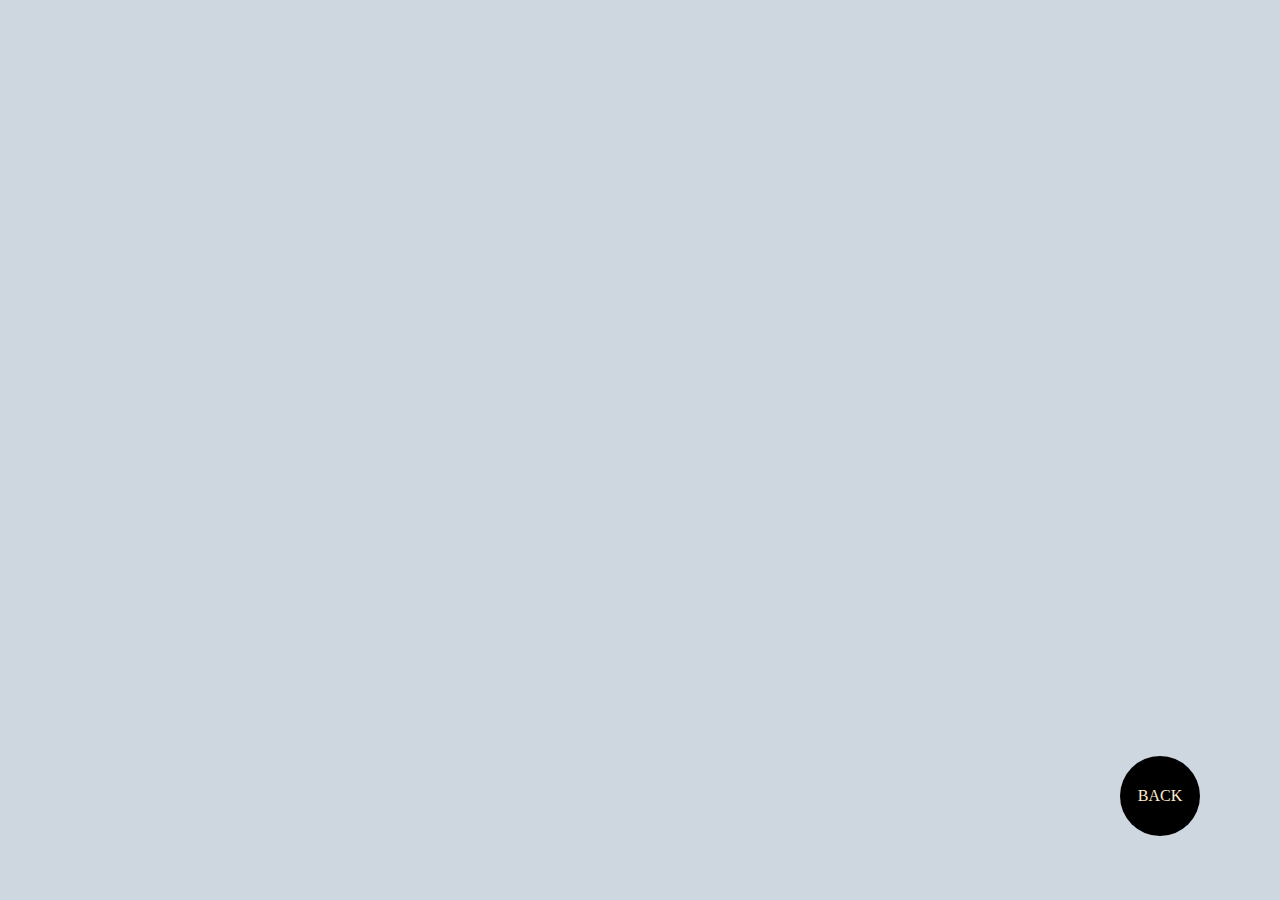
<file: gallery.html>
<!DOCTYPE html>
<html lang="en">
<head>
    <meta charset="UTF-8">
    <meta http-equiv="X-UA-Compatible" content="IE=edge">
    <meta name="viewport" content="width=device-width, initial-scale=1.0">
    <link rel="stylesheet" href="./gallery.css">
    <title>Document</title>
</head>
<body>
    <div class="back">BACK</div>
    <div class="gallery-container">
        <!-- <div class="media-container">
            <div class="media">
                <video src="" autoplay loop></video>
            </div>
            <div class="download action-btn">Delete</div>
            <div class="delete action-btn">Download</div>
        </div> -->
    </div>

    <script src="./DB.js"></script>
    <script src="./gallery.js"></script>
    <script>
        let  backElement = document.querySelector(".back");
        backElement.addEventListener("click", (e) => {
            location.assign("./index.html");
        })
    </script>
</body>
</html>
</file>
<file: gallery.css>
*{
    box-sizing:border-box;
}

body{
    margin:0;
    padding:0;
}

.back{
    width: 5rem;
    height: 5rem;
    border-radius: 50%;
    background-color: black;
    color:blanchedalmond;
    display: flex;
    align-items: center;
    justify-content: center;
    position:fixed;
    bottom:4rem;
    right:5rem
}

.back:hover{
    cursor: pointer;
}

.gallery-container{
    background-color: #ced6e0;
    min-height:100vh;
    width:100vw;
    display: flex;
    flex-wrap: wrap;
    justify-content: center;
}

.media-container{
    height:15rem;
    width:15rem;
    border:10px solid white;
    margin:2rem;
}

.media{
    height: calc(100% - 2rem - 2rem);
}

.media > * {
    width: 100%;
    height: 100%;
    object-fit: fill;
}

.action-btn{
    height:2rem;
    color:white;
    display: flex;
    justify-content: center;
    align-items: center;

}

.download{
    background-color: black;
}

.delete{
    background-color:lightsalmon;
}
</file>
